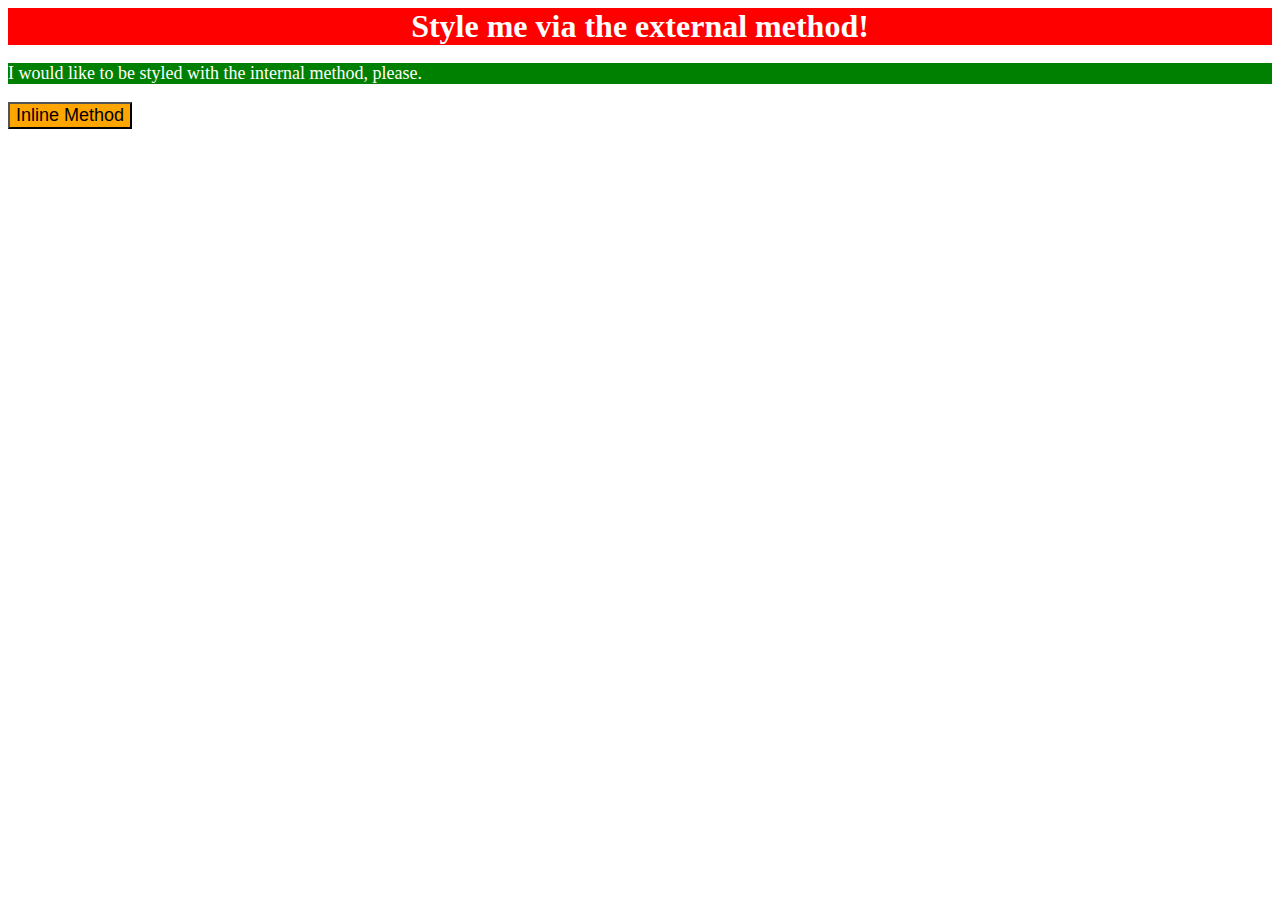
<file: foundations/01-css-methods/index.html>
<!DOCTYPE html>
<html lang="en">
<head>
  <style>
    p {
      background-color: green;
      color: white; 
      font: white;
      font-size: 18px;
    }
  </style>
  <link rel="stylesheet" href="styles.css">
  <meta charset="UTF-8">
  <meta http-equiv="X-UA-Compatible" content="IE=edge">
  <meta name="viewport" content="width=device-width, initial-scale=1.0">
  <title>Methods for Adding CSS</title>
</head>
<body>
  <div>Style me via the external method!</div>
  <p>I would like to be styled with the internal method, please.</p>
  <button style="background-color: orange; font-size: 18px;">Inline Method</button>
</body>
</html>
</file>
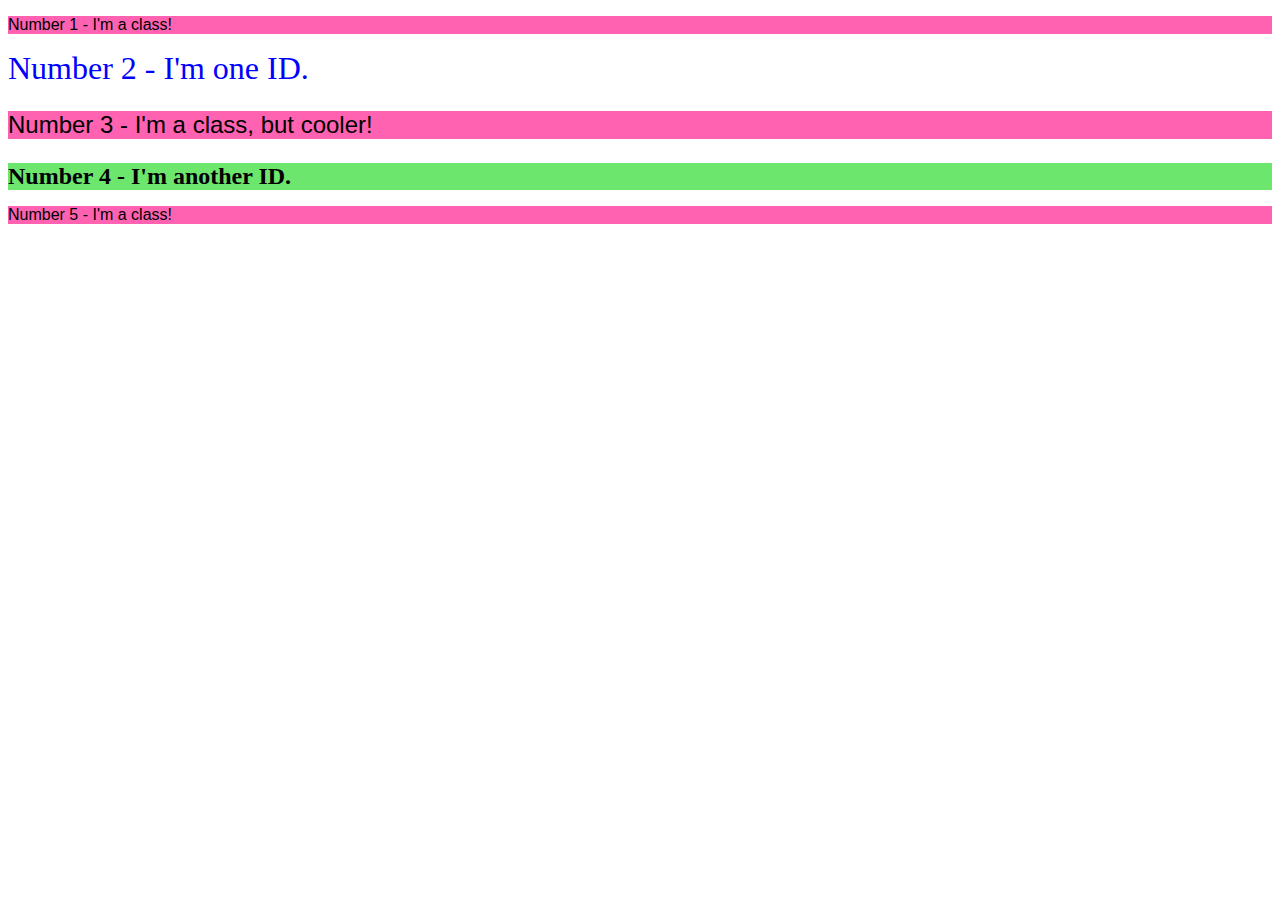
<file: foundations/02-class-id-selectors/index.html>
<!DOCTYPE html>
<html lang="en">
<head>
  <meta charset="UTF-8">
  <meta http-equiv="X-UA-Compatible" content="IE=edge">
  <meta name="viewport" content="width=device-width, initial-scale=1.0">
  <title>Class and ID Selectors</title>
  <link rel="stylesheet" href="style.css">
</head>
<body>
  <p class="odd">Number 1 - I'm a class!</p>
  <div id="two">Number 2 - I'm one ID.</div>
  <p class="odd three">Number 3 - I'm a class, but cooler!</p>
  <div id="four">Number 4 - I'm another ID.</div>
  <p class="odd">Number 5 - I'm a class!</p>
</body>
</html>
</file>
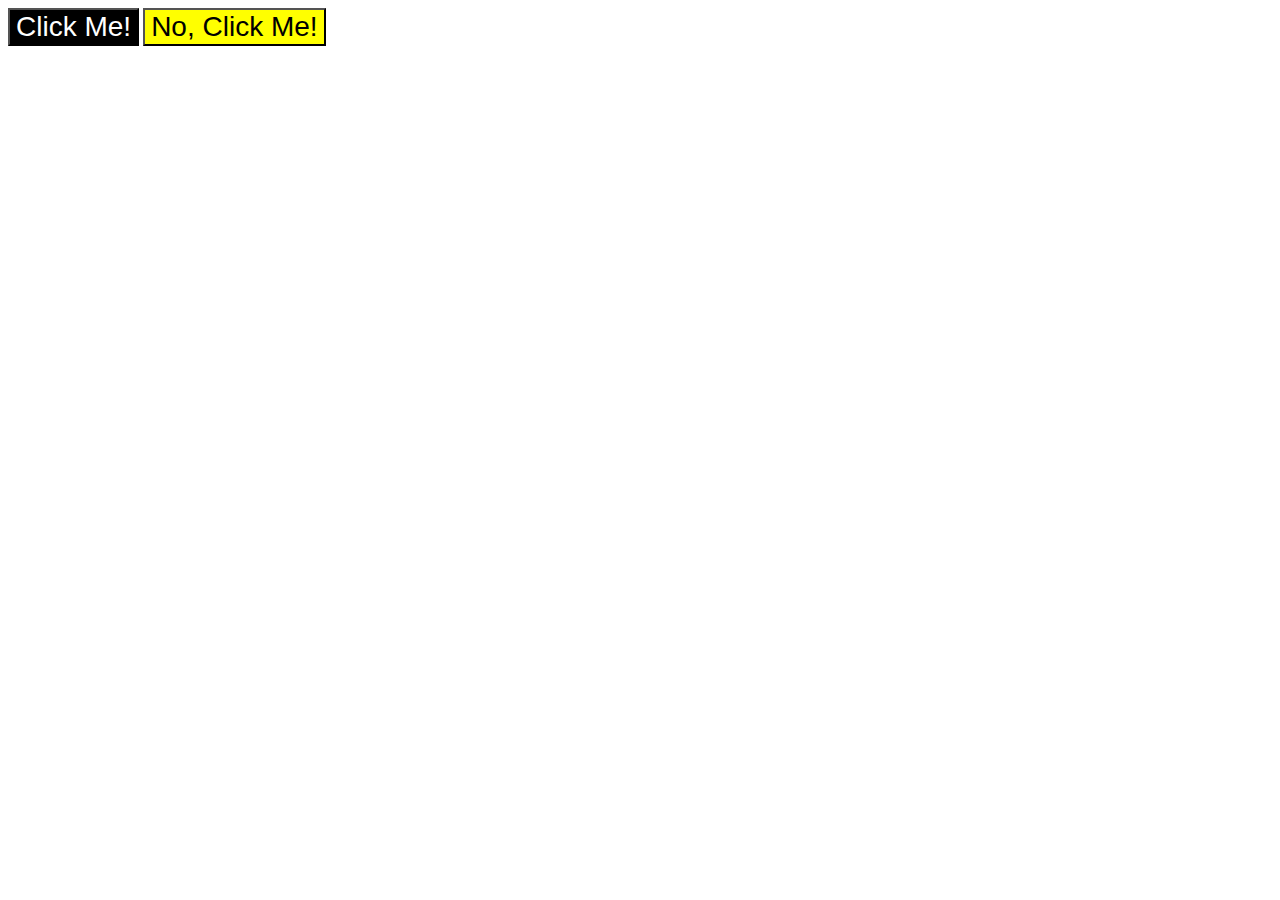
<file: foundations/03-grouping-selectors/index.html>
<!DOCTYPE html>
<html lang="en">
<head>
  <meta charset="UTF-8">
  <meta http-equiv="X-UA-Compatible" content="IE=edge">
  <meta name="viewport" content="width=device-width, initial-scale=1.0">
  <title>Grouping Selectors</title>
  <link rel="stylesheet" href="style.css">
</head>
<body>
  <button class="one">Click Me!</button>
  <button class="two">No, Click Me!</button>
</body>
</html>
</file>
<file: foundations/01-css-methods/styles.css>
div {
    color: white;
    background-color: red;
    font-size: 32px;
    text-align: center;
    font-weight: bold;
}
</file>
<file: foundations/02-class-id-selectors/style.css>
.odd {
    background-color: rgb(255, 98, 177);
    font-family: Verdana, sans-serif;
}
.three {
    font-size: 24px;
}
#two {
    color:rgb(0, 0, 255);
    font-size:32px;
}
#four {
    background-color: rgb(109, 230, 109);
    font-size: 24px;
    font-weight: bold;
}
</file>
<file: foundations/03-grouping-selectors/style.css>
.one {
    background-color: black;
    color: white;
}
.two {
    background-color: yellow;
}
.one,
.two {
    font-size: 28px;
    font-family: Helvetica, "Times New Roman", sans-serif;
}
</file>
